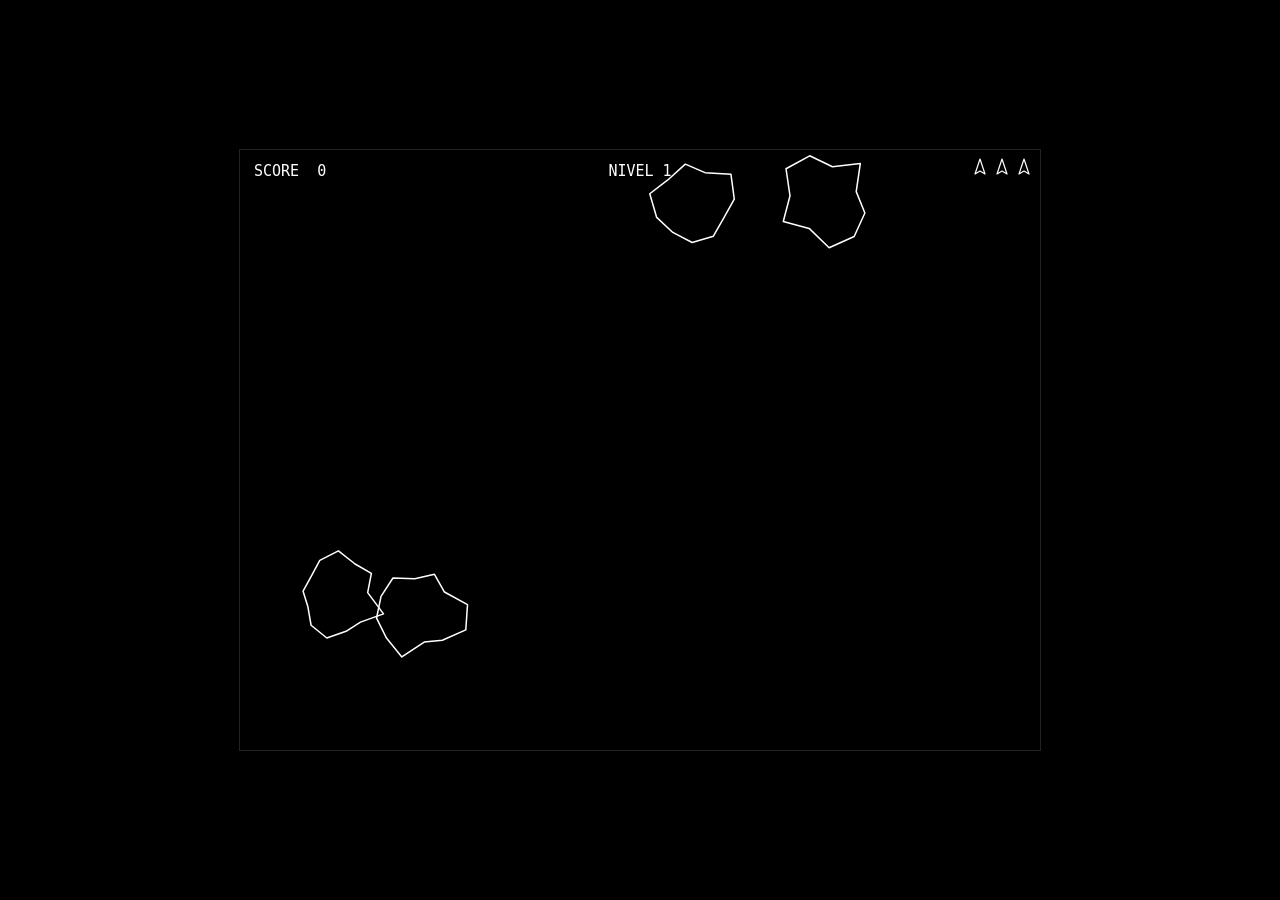
<file: 02_asteroids/index.html>
<!DOCTYPE html>
<html lang="es">
<head>
  <meta charset="UTF-8">
  <title>Asteroids</title>
  <link rel="icon" type="image/svg+xml" href="favicon.svg">
  <style>
    * { margin: 0; padding: 0; box-sizing: border-box; }
    body {
      background: #000;
      display: flex;
      align-items: center;
      justify-content: center;
      height: 100vh;
    }
    canvas {
      display: block;
      border: 1px solid #222;
    }
  </style>
</head>
<body>
  <canvas id="canvas" width="800" height="600"></canvas>
  <script src="game.js"></script>
</body>
</html>
</file>
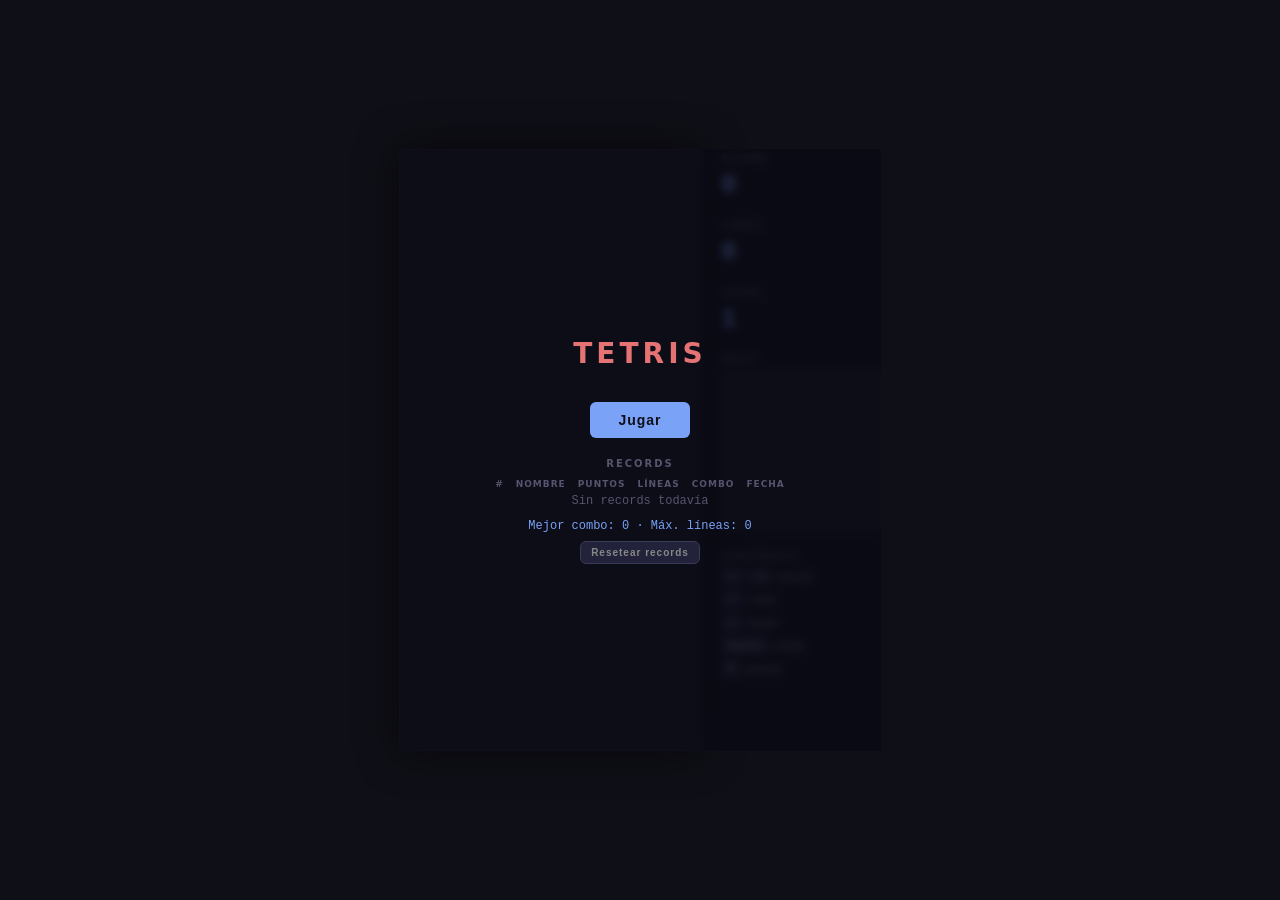
<file: 03_tetris/index.html>
<!DOCTYPE html>
<html lang="es">
<head>
  <meta charset="UTF-8" />
  <meta name="viewport" content="width=device-width, initial-scale=1.0" />
  <title>Tetris</title>
  <link rel="stylesheet" href="style.css" />
</head>
<body>
  <div class="wrapper">
    <div class="game-container">
      <canvas id="board" width="300" height="600"></canvas>

      <aside class="panel">
        <div class="panel-section">
          <span class="label">SCORE</span>
          <span class="value" id="score">0</span>
        </div>
        <div class="panel-section">
          <span class="label">LINES</span>
          <span class="value" id="lines">0</span>
        </div>
        <div class="panel-section">
          <span class="label">LEVEL</span>
          <span class="value" id="level">1</span>
        </div>

        <div class="panel-section">
          <span class="label">NEXT</span>
          <canvas id="next-canvas" width="120" height="120"></canvas>
        </div>

        <div class="panel-section controls">
          <span class="label">CONTROLS</span>
          <ul>
            <li><kbd>←</kbd><kbd>→</kbd> mover</li>
            <li><kbd>↑</kbd> rotar</li>
            <li><kbd>↓</kbd> bajar</li>
            <li><kbd>Space</kbd> caída</li>
            <li><kbd>P</kbd> pausa</li>
          </ul>
        </div>
      </aside>
    </div>

    <div id="overlay" class="overlay hidden">
      <div class="overlay-box">
        <p id="overlay-title">GAME OVER</p>
        <p id="overlay-score"></p>
        <p id="overlay-msg" class="hidden"></p>
        <form id="name-form" class="hidden">
          <input id="name-input" type="text" maxlength="12" value="Jugador" autocomplete="off" spellcheck="false" />
          <button type="submit" id="save-btn">Guardar</button>
        </form>
        <button id="restart-btn">Jugar</button>
        <div id="records" class="records hidden">
          <span class="label">RECORDS</span>
          <table class="records-table">
            <thead>
              <tr><th>#</th><th>NOMBRE</th><th>PUNTOS</th><th>LÍNEAS</th><th>COMBO</th><th>FECHA</th></tr>
            </thead>
            <tbody id="records-body"></tbody>
          </table>
          <p id="records-stats"></p>
          <button id="reset-records-btn" type="button">Resetear records</button>
        </div>
      </div>
    </div>
  </div>

  <script src="game.js"></script>
</body>
</html>
</file>
<file: 03_tetris/style.css>
*, *::before, *::after {
  box-sizing: border-box;
  margin: 0;
  padding: 0;
}

body {
  background: #0f0f17;
  color: #e0e0e0;
  font-family: system-ui, -apple-system, sans-serif;
  display: flex;
  align-items: center;
  justify-content: center;
  min-height: 100vh;
  user-select: none;
}

.wrapper {
  position: relative;
}

.game-container {
  display: flex;
  gap: 20px;
  align-items: flex-start;
}

#board {
  display: block;
  border: 1px solid #2a2a3a;
  background: #1a1a25;
  border-radius: 4px;
  box-shadow: 0 0 40px rgba(0, 0, 0, 0.6);
}

/* ---- Panel lateral ---- */
.panel {
  width: 160px;
  display: flex;
  flex-direction: column;
  gap: 20px;
  padding-top: 4px;
}

.panel-section {
  display: flex;
  flex-direction: column;
  gap: 6px;
}

.label {
  font-size: 10px;
  letter-spacing: 2px;
  color: #555570;
  font-weight: 600;
}

.value {
  font-family: 'Courier New', Courier, monospace;
  font-size: 26px;
  font-weight: 700;
  color: #7aa2f7;
  letter-spacing: 1px;
}

#next-canvas {
  display: block;
  border: 1px solid #2a2a3a;
  background: #1a1a25;
  border-radius: 4px;
}

/* ---- Controles ---- */
.controls ul {
  list-style: none;
  display: flex;
  flex-direction: column;
  gap: 6px;
}

.controls li {
  font-size: 12px;
  color: #888;
  display: flex;
  align-items: center;
  gap: 4px;
}

kbd {
  background: #22223a;
  border: 1px solid #3a3a5a;
  border-radius: 3px;
  padding: 1px 6px;
  font-size: 11px;
  font-family: inherit;
  color: #aaa;
}

/* ---- Overlay ---- */
.overlay {
  position: absolute;
  inset: 0;
  display: flex;
  align-items: center;
  justify-content: center;
  background: rgba(10, 10, 20, 0.75);
  backdrop-filter: blur(4px);
  border-radius: 4px;
}

.overlay.hidden {
  display: none;
}

.overlay-box {
  text-align: center;
  display: flex;
  flex-direction: column;
  gap: 12px;
  align-items: center;
}

#overlay-title {
  font-size: 28px;
  font-weight: 800;
  letter-spacing: 4px;
  color: #e57373;
}

#overlay-score {
  font-family: 'Courier New', Courier, monospace;
  font-size: 14px;
  color: #7aa2f7;
}

#restart-btn {
  margin-top: 8px;
  background: #7aa2f7;
  color: #0f0f17;
  border: none;
  border-radius: 6px;
  padding: 10px 28px;
  font-size: 14px;
  font-weight: 700;
  cursor: pointer;
  letter-spacing: 1px;
  transition: background 0.15s;
}

#restart-btn:hover {
  background: #9bbdff;
}

/* ---- Records ---- */
/* utilitaria: gana a los display de selectores por id */
.overlay-box .hidden {
  display: none !important;
}

#overlay-msg {
  font-size: 16px;
  font-weight: 800;
  letter-spacing: 2px;
  color: #ffd54f;
}

#name-form {
  display: flex;
  gap: 8px;
}

#name-input {
  width: 150px;
  background: #1a1a25;
  border: 1px solid #3a3a5a;
  border-radius: 6px;
  padding: 8px 10px;
  font-family: 'Courier New', Courier, monospace;
  font-size: 14px;
  color: #7aa2f7;
  outline: none;
  user-select: text;
}

#name-input:focus {
  border-color: #7aa2f7;
}

#save-btn,
#reset-records-btn {
  background: #22223a;
  color: #e0e0e0;
  border: 1px solid #3a3a5a;
  border-radius: 6px;
  padding: 8px 14px;
  font-size: 12px;
  font-weight: 700;
  cursor: pointer;
  letter-spacing: 1px;
  transition: border-color 0.15s;
}

#save-btn:hover,
#reset-records-btn:hover {
  border-color: #7aa2f7;
}

#reset-records-btn {
  padding: 5px 10px;
  font-size: 10px;
  color: #888;
}

.records {
  margin-top: 8px;
  display: flex;
  flex-direction: column;
  gap: 8px;
  align-items: center;
}

.records-table {
  border-collapse: collapse;
  font-size: 12px;
}

.records-table th {
  font-size: 9px;
  letter-spacing: 1px;
  color: #555570;
  font-weight: 600;
  padding: 2px 6px;
}

.records-table td {
  font-family: 'Courier New', Courier, monospace;
  color: #aaa;
  padding: 3px 6px;
  text-align: right;
}

.records-table td:nth-child(2) {
  text-align: left;
  color: #e0e0e0;
}

.records-table tr.current td {
  color: #0f0f17;
  background: #7aa2f7;
  font-weight: 700;
}

.records-table td.records-empty {
  text-align: center;
  color: #555570;
}

#records-stats {
  font-family: 'Courier New', Courier, monospace;
  font-size: 12px;
  color: #7aa2f7;
}
</file>
